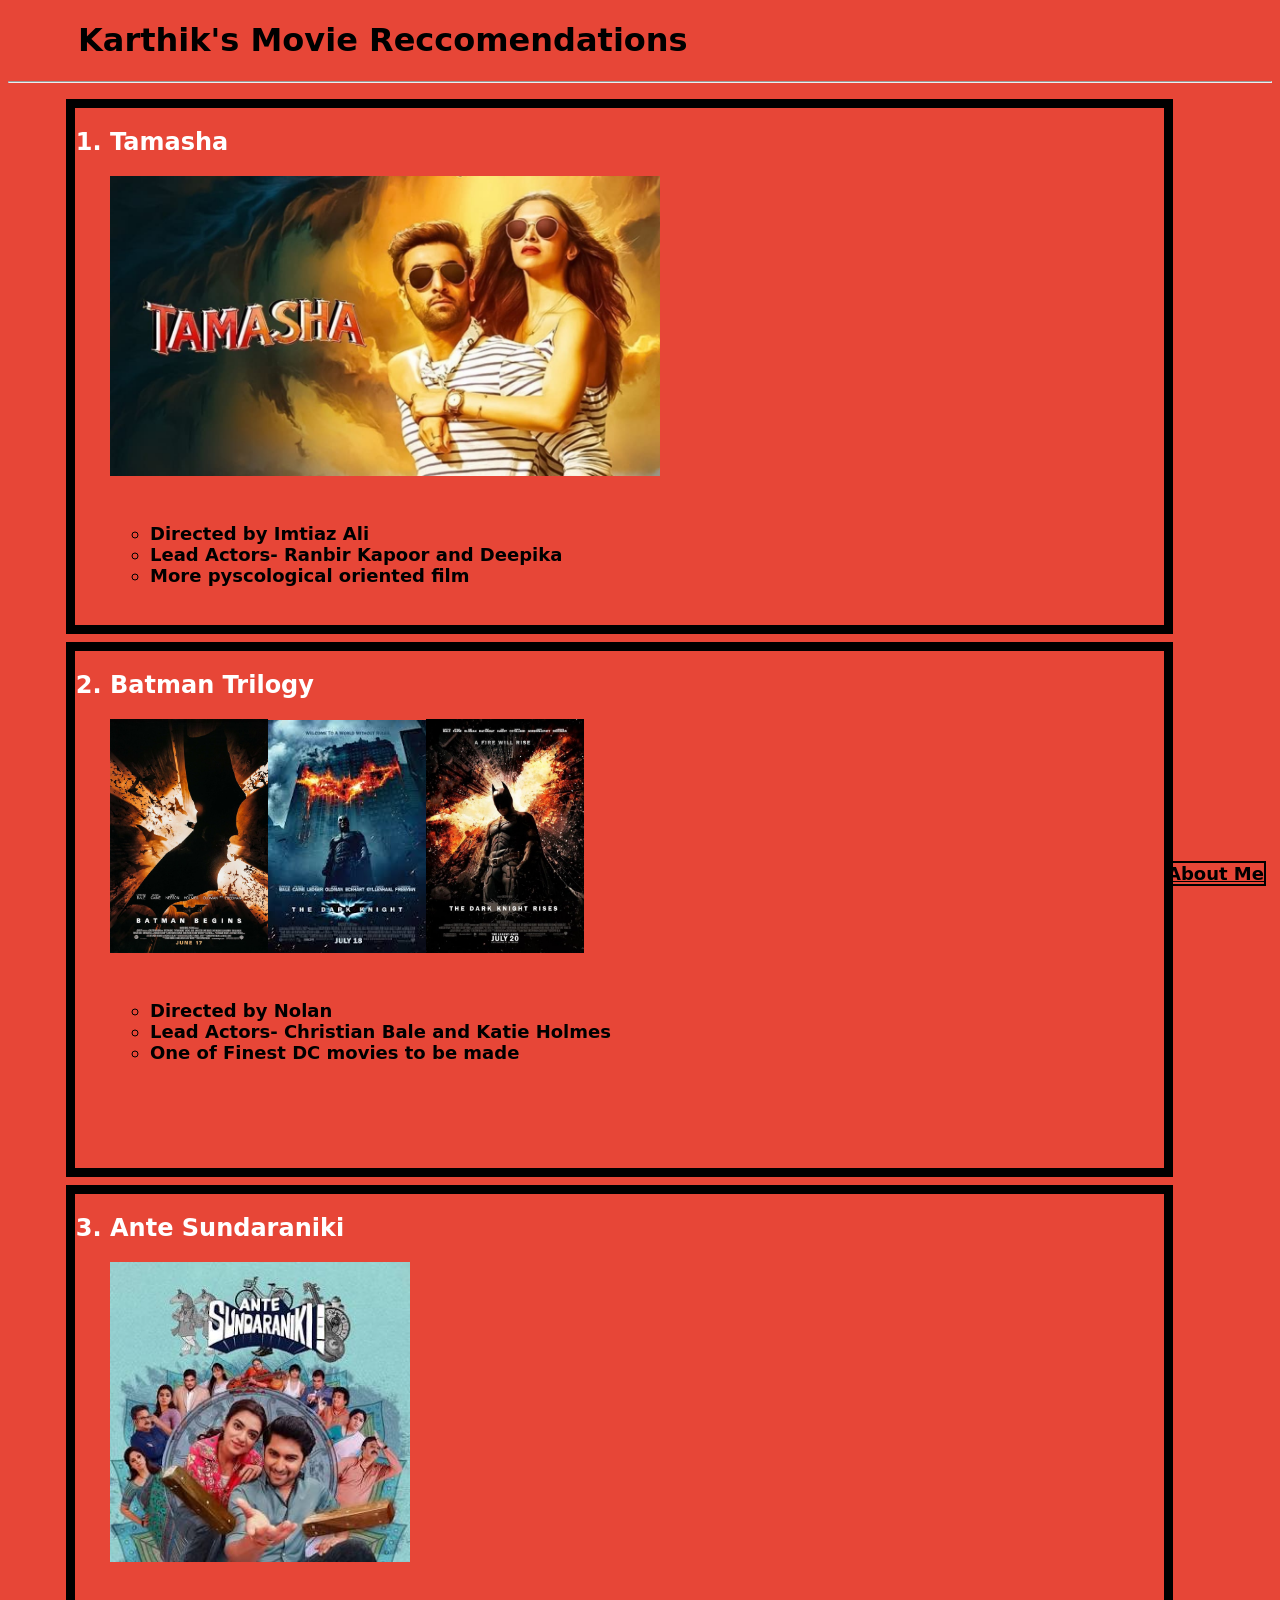
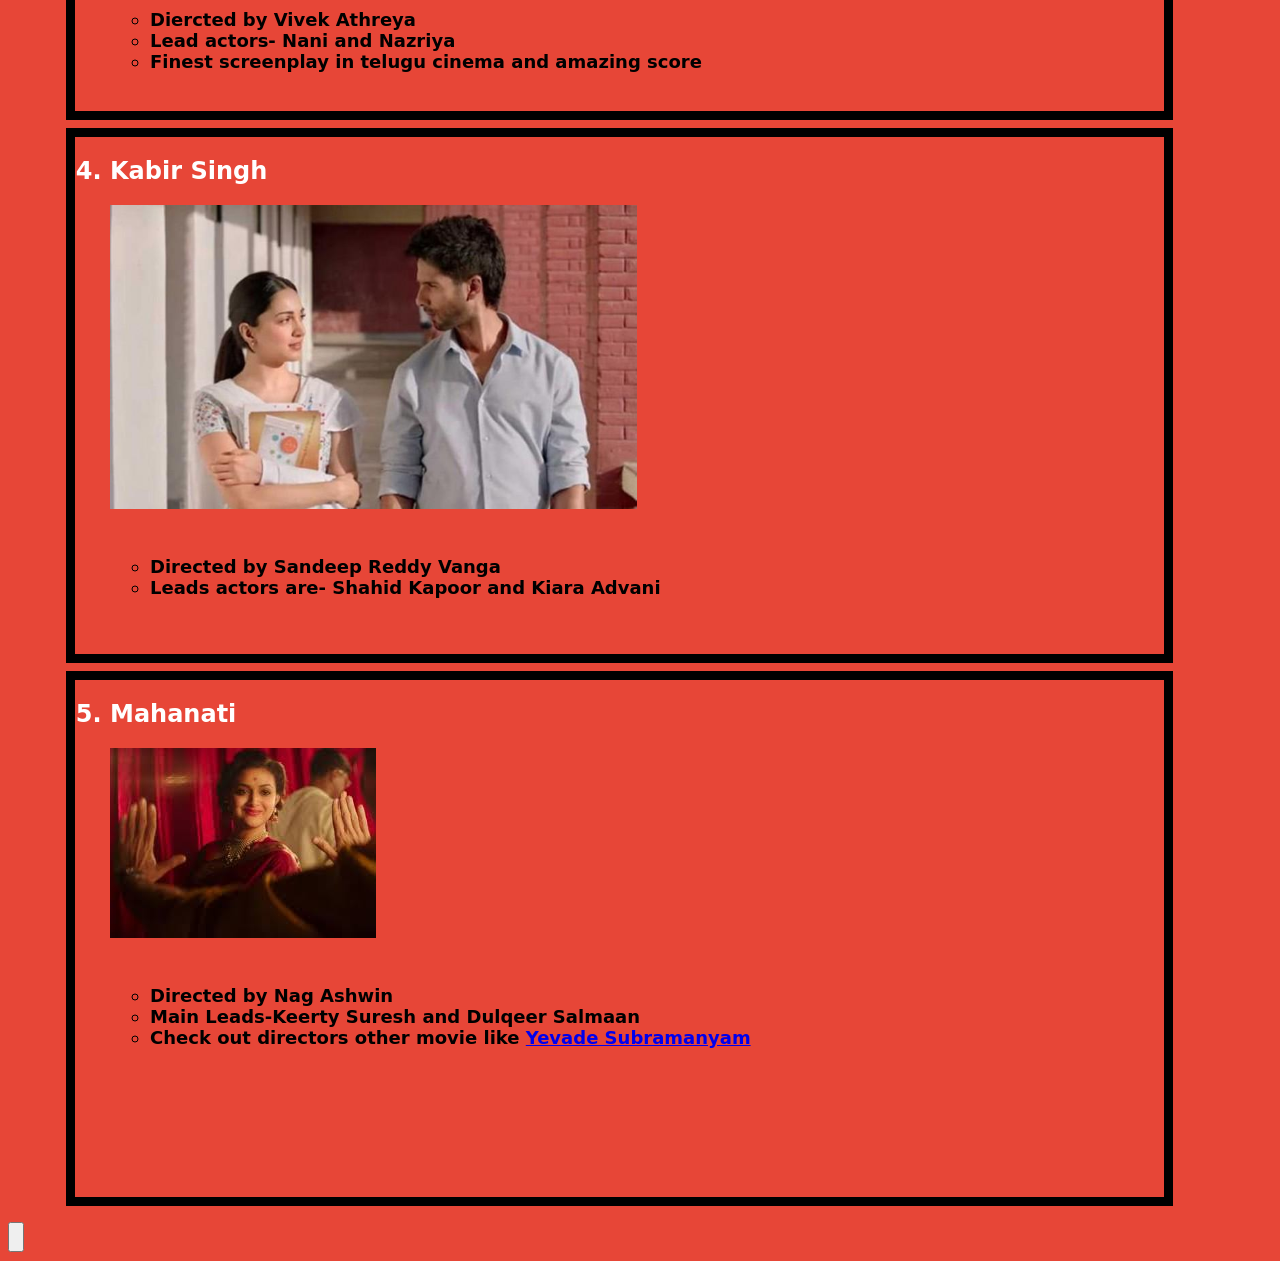
<file: index.html>
<!DOCTYPE html>
<html lang="en">
<head>
    <meta charset="UTF-8">
    <meta name="viewport" content="width=device-width, initial-scale=1.0">
    <title>Frames</title>
    <link rel="stylesheet" href="./stylesheet.css">
    <style>
        h2{
            color: white;
        }
    </style>
</head>
<body>
    <div class="container">
    <h1>Karthik's Movie Reccomendations</h1>
    <hr />
      <ol>
    <div class="movie" id="tamasha">
    <h2><li>Tamasha</li></h2>
    <a href="https://www.zee5.com/movies/details/tamasha/0-0-2539"><img src="./tamasha1170x658964faec2e1a142fdafef271f6e71be9c.jpg" alt="picture of the movie Tamsha" height="300" width="550"></a>
    <ul><br>
        <h4><li>Directed by Imtiaz Ali</li>
            <li>Lead Actors- Ranbir Kapoor and Deepika</li>
            <li>More pyscological oriented film</li></h4>
    </ul></div>
    

    <div class="movie" id="batman">
    <h2><li>Batman Trilogy</li></h2>
    <a href="https://www.hotstar.com/in/movies/the-dark-knight/1971000395"><img src="./MV5BMzA2NDQzZDEtNDU5Ni00YTlkLTg2OWEtYmQwM2Y1YTBjMjFjXkEyXkFqcGc@._V1_FMjpg_UX1000_.jpg" width="15%"><img src="./latest.jpg" width="15%"><img src="./download.jpg" width="15%"></a>
    <ul><br>
        <h4><li>Directed by Nolan</li>
            <li>Lead Actors- Christian Bale and Katie Holmes</li>
            <li>One of Finest DC movies to be made</li></h4>
    </ul></div>

    <div class="movie" id="ante">
    <h2><li>Ante Sundaraniki</li></h2>
    <a href="https://www.netflix.com/in/title/81346056"><img src="./download (2).jpg" alt="movie picture" height="300" width="300"></a>
    <ul><br>
        <h4><li>Diercted by Vivek Athreya</li>
            <li>Lead actors- Nani and Nazriya</li>
            <li>Finest screenplay in telugu cinema and amazing score</li>
    </h4></ul></div>

    <div class="movie" id="kabirsingh">
    <h2><li>Kabir Singh</li></h2>
    <a href="https://www.hotstar.com/in/movies/kabir-singh/1271516484"><img src="./shahid-kapoor-kiara-advani-kabir-singh.jpg" alt="kabir singh movie picture" width="50%"></a>
    <ul><br>
        <h4><li>Directed by Sandeep Reddy Vanga</li>
            <li>Leads actors are- Shahid Kapoor and Kiara Advani</li>
</h4></ul></div>

    <div class="movie" id="mahanati">
    <h2><li>Mahanati</li></h2>
   <a href="https://www.primevideo.com/region/eu/detail/Mahanati-Telugu/0OO3IZOUKK5UD2OCTPVXBA4AO0"><img src="./maha 2.jpg" alt="picture of movie mahanati"></a>
   <ul><br>
<h4><li>Directed by Nag Ashwin</li>
    <li>Main Leads-Keerty Suresh and Dulqeer Salmaan</li>
    <li>Check out directors other movie like <a href="https://www.sunnxt.com/telugu-movie-yevade-subramanyam-2015/detail/7736">Yevade Subramanyam</a></li></h4></ul></div>
      </ol>
      <button><h4><a href="./about Me.html" class="fixed">About Me</a></h4></button>
      </div>
</body>
</html>
</file>
<file: stylesheet.css>
body{
    background-color:  rgb(231, 70, 55);
}
h4{
    font-size: 18px;
}
*{
    font-family: system-ui, -apple-system, BlinkMacSystemFont, 'Segoe UI', Roboto, Oxygen, Ubuntu, Cantarell, 'Open Sans', 'Helvetica Neue', sans-serif;
}
.movie{
    border: 9px solid black;
    margin: 8px;
    height: 517px;
    width: 1054px;
    padding-left: 35px;
    position:relative; left: 10px;
}
.fixed{
    position: fixed;bottom: 14px; right: 14px;
    color: black;
    border: 2px solid black;
    border-raduis:2px;
    }
h1{
    margin-left: 70px;
}


/*media query for devices under 600px css code*/
@media(max-width:600px){
        h1{
     margin-left: 50px;
     padding-top: 10px;
        }
        .movie{
            width: 550px;
            margin-right: -250px;
        }
        .container{
            margin-left: -40px;
        }
        .fixed{
    font-size: 25px !important; 
        }
        h4{
            font-size: 23px;
        }
        #tamasha img{
            width: 500px;
            height:auto;
        } 
        #batman img{
            display: inline;
            width: 20%;
            height: 40%;
        }
        #kabirsingh img{
            width: 85%;
            height: auto;
        }
        #mahanati{
            width: 85%;
            height: auto;
        }
    }
</file>
